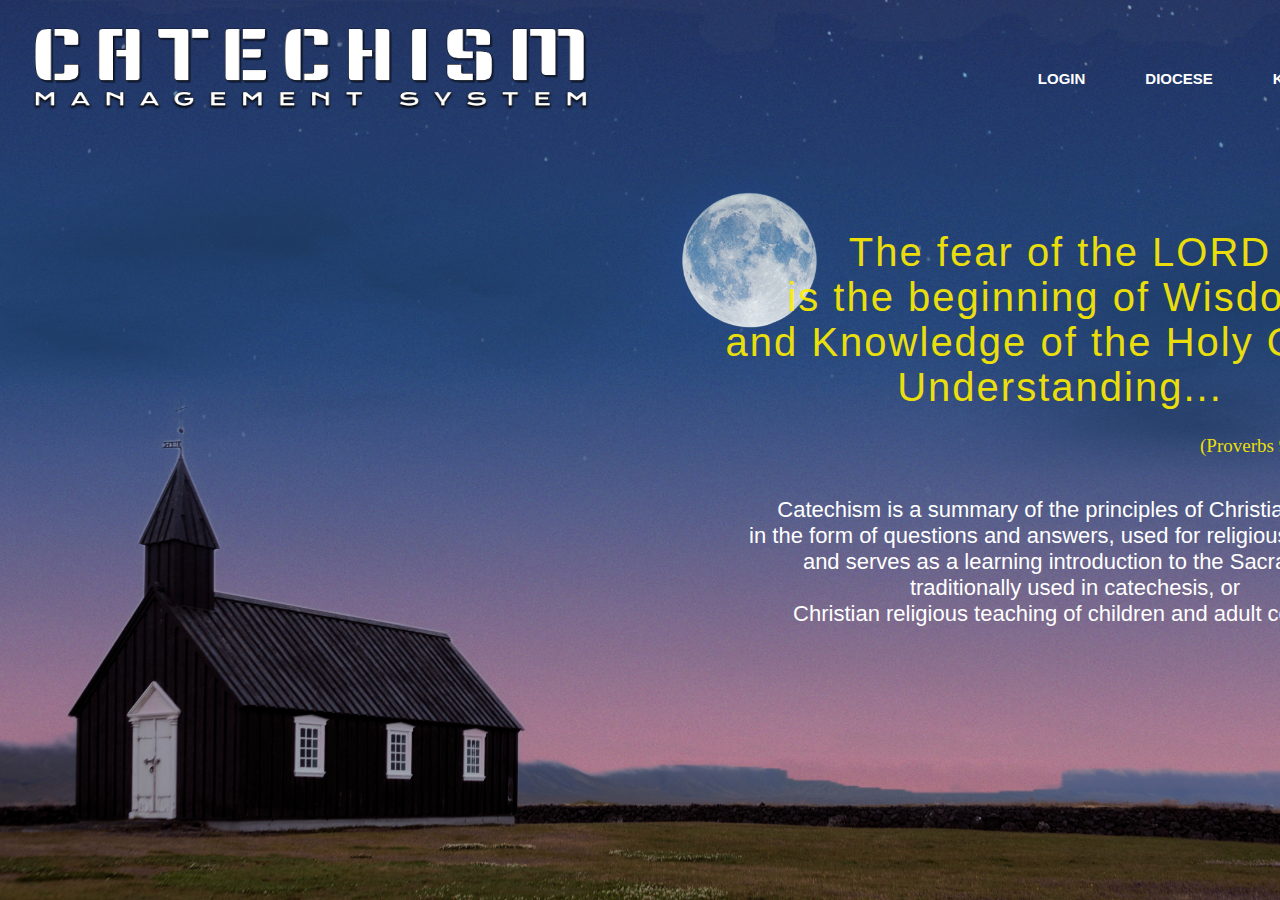
<file: index.html>
<!DOCTYPE html>
<html lang="en">
<head>
    <meta charset="UTF-8">
    <meta http-equiv="X-UA-Compatible" content="IE=edge">
    <meta name="viewport" content="width=device-width, initial-scale=1.0">
    
    <title>Catechism Management System</title>
    <link rel="stylesheet" href="style.css">
</head>
<body>
    <div class="main">

        <div class="icon">
            <img class="logo" src="Heading.png" alt="CATHECHISM" height="100px" width="560px"> <br><br>
        </div>
       
        <div class="navigation">
            <div class="menu">
                <ul>
                    <li><a href="login.php">LOGIN</a></li>
                    <li><a href="https://kanjirapallydiocese.com/home/">DIOCESE</a></li>
                    <li><a href="https://www.usccb.org/sites/default/files/flipbooks/catechism/">KNOW MORE</a></li>
                </ul>
            </div>
        </div>
        
        <div class="content">
            <p class="par">
                The fear of the LORD <br> is the beginning of Wisdom, <br> and Knowledge of the Holy One is <br> Understanding...
            </p>
            <p class="pro">
                (Proverbs 9:10)
            </p>
            <p class="desc">
                Catechism is a summary  of the principles of Christian religion <br> in the form of questions and answers, used for religious instruction. <br> and serves as a learning introduction to the Sacraments <br> traditionally used in catechesis, or <br> Christian religious teaching of children and adult converts.
            </p>
        </div>
    </div>



    <script type="text/javascript">
        (function(d, m){
            var kommunicateSettings = 
                {"appId":"c95faea2163e2fcba48b9d972d1ce250","popupWidget":true,"automaticChatOpenOnNavigation":true};
            var s = document.createElement("script"); s.type = "text/javascript"; s.async = true;
            s.src = "https://widget.kommunicate.io/v2/kommunicate.app";
            var h = document.getElementsByTagName("head")[0]; h.appendChild(s);
            window.kommunicate = m; m._globals = kommunicateSettings;
        })(document, window.kommunicate || {});
    /* NOTE : Use web server to view HTML files as real-time update will not work if you directly open the HTML file in the browser. */
    </script>




</body>
</html>
</file>
<file: style.css>
*
{
    margin: 0;
    padding: 0;
}

.main
{
    width: 100%;
    background: linear-gradient(to top, rgba(0, 0, 0, 0)50%, rgba(14, 14, 14, 0)50%), url(church2.jpg);
    background-position: center;
    background-size: cover;
    height: 100vh;
}

.icon
{
    width: 200px;
    float: left;
    height: 70px;
}

.logo
{
    padding-left: 30px;
    float: left; 
    padding-top: 10px;   
}

.navigation
{
    width: 1px;
    height: 70px;
    margin: auto;
}

.menu
{
    width: 730px;
    float: left;
    height: 70px;
}

ul
{
    float: right;
    display: flex;
    justify-content: center;
    align-items: center;
}

ul li
{
    list-style: none;
    margin-left: 60px;    
    margin-top: 70px;
    font-size: 15px;
}

ul li a
{
    text-decoration: none;
    color: #fff;
    font-family: Verdana, Geneva, Tahoma, sans-serif;
    font-weight: bold;
    transition: 0.3s ease-in-out;
}

ul li a:hover
{
    color: rgba(255, 238, 0, 0.916);
    font-size: 17px;
}

.content
{
    width: 900px;
    height: auto;
    margin-top: 160px;
    margin-left: 600px;
    position: relative;
}

.content .par
{
   padding-left: 20px;
   padding-bottom: 25px;
   font-family: Impact, 'Arial Narrow Bold', sans-serif;
   font-size: 40px;
   color: rgba(255, 238, 0, 0.916);
   letter-spacing: 2px;
   line-height: 45px; 
   text-align: center;
}

.content .pro
{
    margin-left: 600px;
    font-size: 19px;
    color: rgba(255, 238, 0, 0.916);
}

.content .desc
{
    margin-left: 50px;
    margin-top: 40px;
    color: rgb(255, 255, 255);
    text-align: center;
    font-size: 22px;
    font-family: 'Gill Sans', 'Gill Sans MT', 'Trebuchet MS', sans-serif;
}

.form
{
    width: 355px;
    height: 450px;
    background: linear-gradient(rgba(251, 130, 108, 0.775)20%,rgba(99, 115, 255, 0.5));
    position: absolute;
    top: 150px;
    left: 870px;
    border-radius: 10px;
    border: 2.5px solid rgb(255, 255, 255);
    padding: 25px;
    align-items: center;
}

.form h2
{
    width: auto;
    font-family: Cambria, Cochin, Georgia, Times, 'Times New Roman', serif;
    text-align: center;
    color: #fff;
    font-size: 30px;
    margin: 2px;
    padding: 8px;
}

.form input
{
    width: 350px;
    height: 35px;
    background: rgba(255, 255, 255, 0);
    border-radius: 8px;
    border: 2px solid rgba(15, 85, 156, 0.881);
    color: rgb(255, 255, 255);
    font-size: 15px;
    letter-spacing: 1px;
    margin-top: 30px;
    font-family: sans-serif;
}

.form input:focus
{
    outline: none;
}

::placeholder
{
    columns: rgb(255, 255, 255);
    font-family: Arial;
    color: black;
}

.loginbutton
{
    width: 350px;
    height: 45px;
    background: rgb(255, 255, 255);
    margin-top: 10px;
    font-size: 25px;
    font-family: Impact;
    border-radius: 15px;
    cursor: #fff;
    transition: 0.3s ease-in-out;
}

.loginbutton:hover
{
    background: rgba(255, 238, 0, 0.916);
}

.loginbutton a
{
    text-decoration: none;
    color: black;
}

.loginbutton ::-ms-value:hover
{
    color: green;
    font-size: 27px;
}

.form .register
{
    font-family: Arial, Helvetica, sans-serif;
    font-size: 13px;
    padding-top: 7px;
    text-align: center;
}

.form .register a
{
    text-decoration: none;
    color:  rgba(255, 255, 255, 0.916);
    transition: 00.3s ease-in-out;
}

.form .register a:hover
{
   color:  rgba(255, 238, 0, 0.916); 
   font-weight: bold;
   font-size: 15px;
}
</file>
